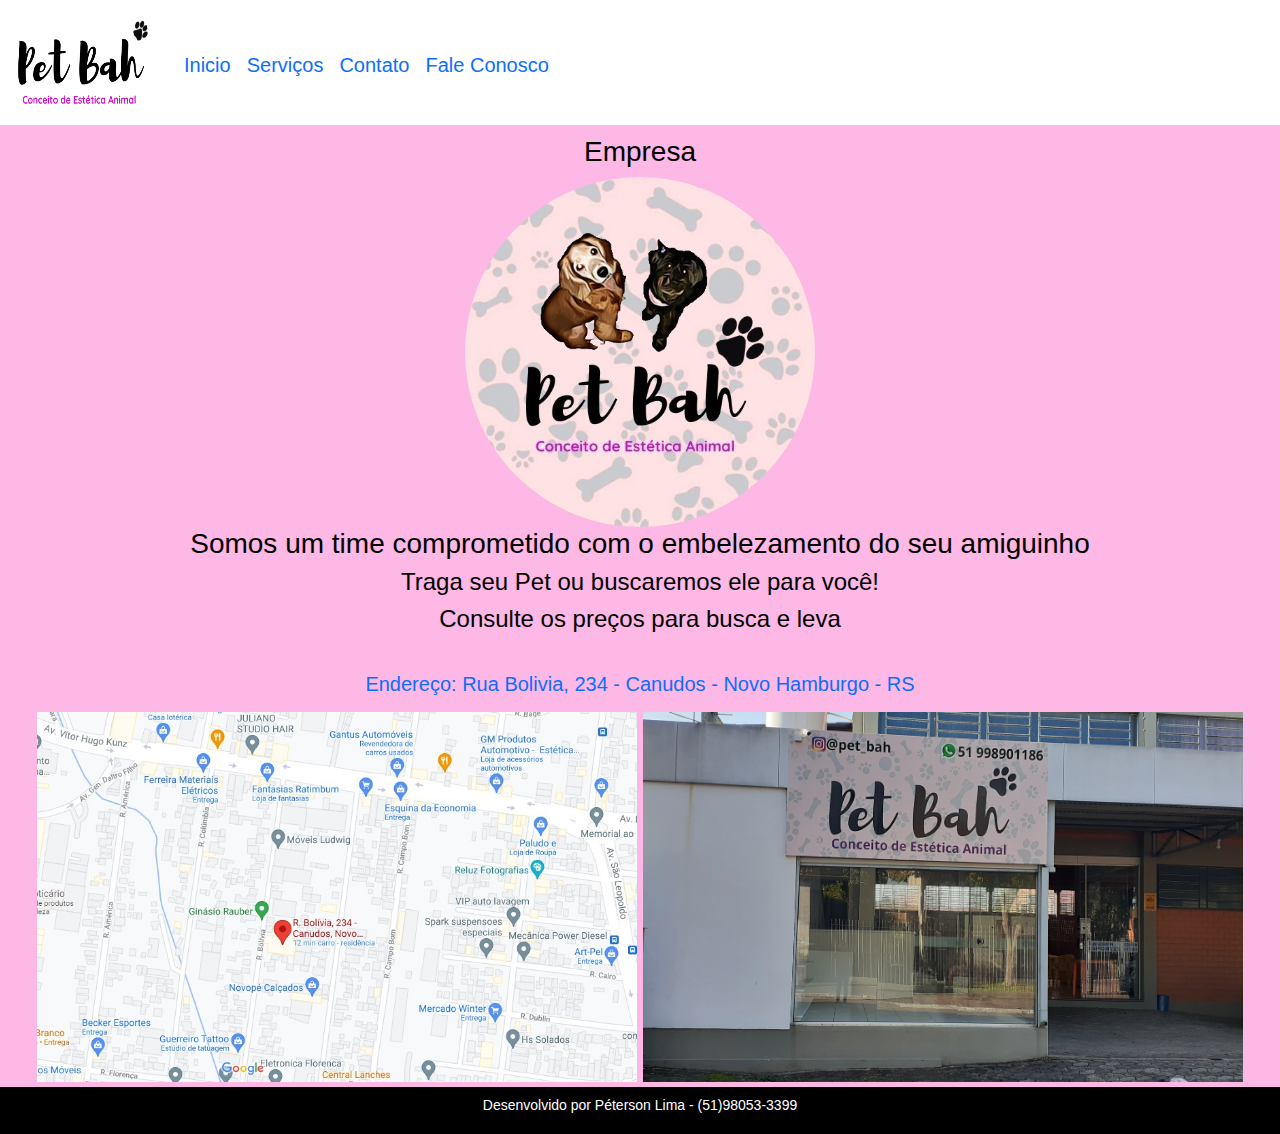
<file: index.html>
<!DOCTYPE html>
<html lang="pt-br">
    <head>
        <title>Pet Bah</title>
        <meta charset="utf-8">
        <link rel="stylesheet" type="text/css" href="bootstrap/css/bootstrap.min.css">
        <link rel="stylesheet" type="text/css" href="CSS/style.css">
        <link rel="icon" href="img/icon.png">  
    </head>
    <body>
        <nav class="navbar navbar-expand-lg navbar-ligth margin">
            <a class="navbar-brand" href="#">
                <img src="img/logo.png" width="160" height="100">
            </a>
            <div class="collapse navbar-collapse">
                <ul class="navbar-nav">
                    <li class="nav-item">
                        <a class="nav-link" href="index.html">Inicio</a>
                    </li>
                    <li class="nav-item">
                        <a class="nav-link" href="servicos.html">Serviços</a>
                    </li>
                    <li class="nav-item">
                        <a class="nav-link" href="contato.html">Contato</a>
                    </li>
                    <li class="nav-item">
                        <a class="nav-link" href="faleconosco.html">Fale Conosco</a>
                    </li>
                </ul>
            </div>
        </nav>

        <section id="quemsomos">
            <div class="container.fluid quem-somos text-center margin">
                <h3>Empresa</h3>
                <img src="img/quemsomos2.jpg" class="rounded-circle" width="350" height="350">
                <h3>Somos um time comprometido com o embelezamento do seu amiguinho</h3>
                <h4>Traga seu Pet ou buscaremos ele para você!</h4>
                <h4>Consulte os preços para busca e leva</h4>
                </br>
                <a class="nav-link" href="https://www.google.com/maps/place/R.+Bol%C3%ADvia,+234+-+Canudos,
                +Novo+Hamburgo+-+RS,+93542-110/@-29.6776821,-51.0951278,17z/data=!3m1!4b1!4m5!3m4!
                1s0x9519417ef9984fd5:0xe35a62767c0f0547!8m2!3d-29.6776821!4d-51.0929391" 
                        target="_blank">Endereço: Rua Bolivia, 234 - Canudos - Novo Hamburgo - RS</a>
                <h4></h4>
                <img src="img/mapa.jpg" class="" width="600" height="370">
                <img src="img/fachada.jpg" class="" width="600" height="370">
            </div>
        </section>
        
        <footer class="container-fluid text-center bg-footer margin">
            <p>Desenvolvido por Péterson Lima - (51)98053-3399</p>
        </footer>

    </body>    
</html>
</file>
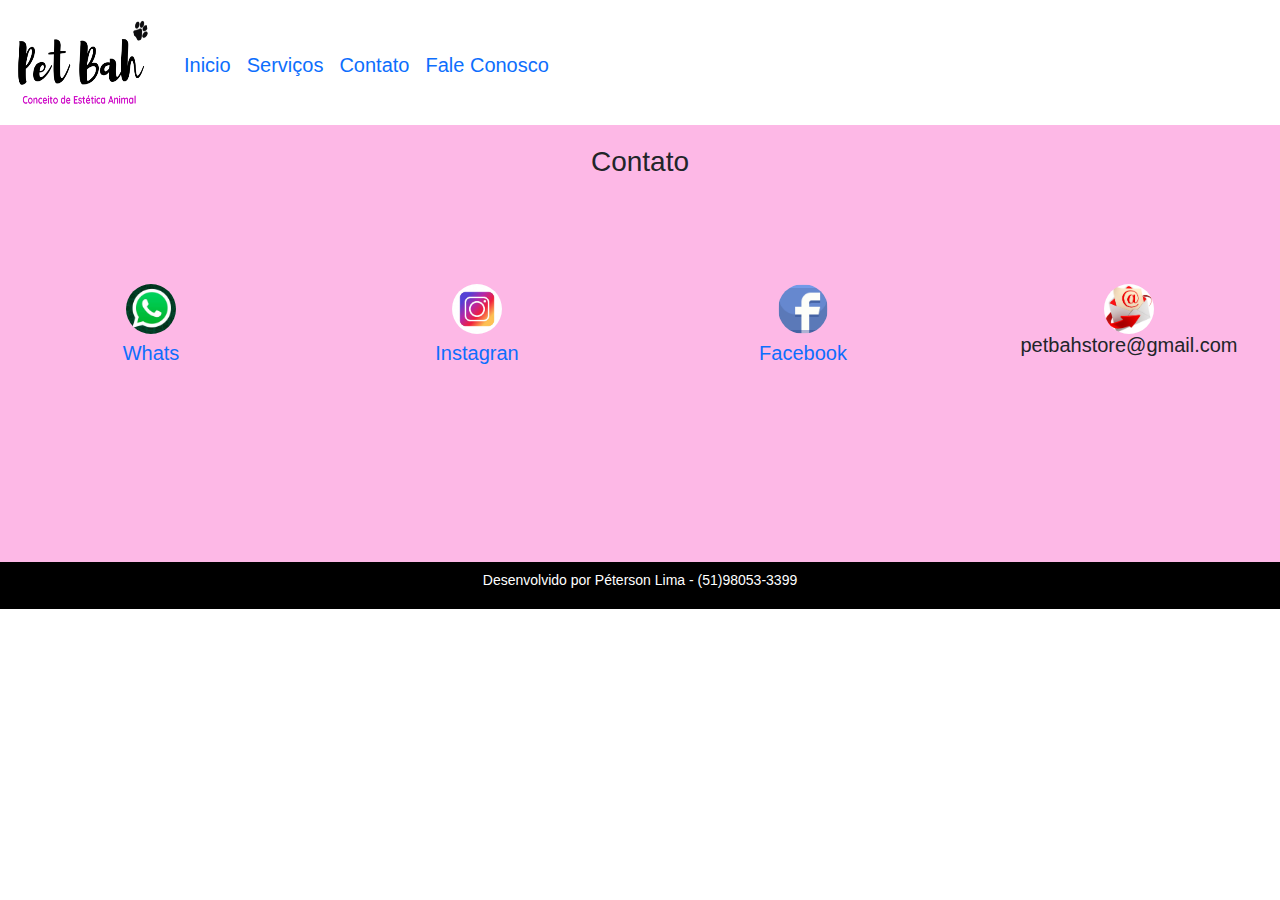
<file: contato.html>
<!DOCTYPE html>
<html lang="pt-br">
    <head>
        <title>Pet Bah</title>
        <meta charset="utf-8">
        <link rel="stylesheet" type="text/css" href="bootstrap/css/bootstrap.min.css">
        <link rel="stylesheet" type="text/css" href="CSS/style.css">
        <link rel="icon" href="img/icon.png">   
    </head>
    <body>
        <nav class="navbar navbar-expand-lg navbar-ligth margin">
            <a class="navbar-brand" href="#">
                <img src="img/logo.png" width="160" height="100">
            </a>
            <div class="collapse navbar-collapse">
                <ul class="navbar-nav">
                    <li class="nav-item">
                        <a class="nav-link" href="index.html">Inicio</a>
                    </li>
                    <li class="nav-item">
                        <a class="nav-link" href="servicos.html">Serviços</a>
                    </li>
                    <li class="nav-item">
                        <a class="nav-link" href="contato.html">Contato</a>
                    </li>
                    <li class="nav-item">
                        <a class="nav-link" href="faleconosco.html">Fale Conosco</a>
                    </li>
                </ul>
            </div>
        </nav>        
        
        <section id="Contato">
            <div class="conteiner-fluid text-center margin parceiros">
                <h3 class="margin">Contato</h3>
            </br></br></br></br>
                <div class="row">
                    <div class="col-lg-3">
                        <img src="img/whats2.jpg" class="rounded-circle" width="50" height="50">
                        <a class="nav-link" href="https://api.whatsapp.com/message/C343LOQGQFRCJ1" 
                        target="_blank">Whats</a>
                    </div>
                    <div class="col-lg-3">
                        <img src="img/insta.jpg" class="rounded-circle" width="50" height="50">
                        <a class="nav-link" href="https://www.instagram.com/pet_bah?r=nametag" 
                        target="_blank">Instagran</a>
                    </div>
                    <div class="col-lg-3">
                        <img src="img/face.png" class="rounded-circle" width="50" height="50">
                        <a class="nav-link" href="https://www.facebook.com/petbah.storee/" 
                        target="_blank">Facebook</a>                       
                    </div> 
                    <div class="col-lg-3">
                        <img src="img/email.jpg" class="rounded-circle" width="50" height="50">
                        <p>petbahstore@gmail.com</a>
                    </div>                   
                </div>
            </br></br></br></br></br></br></br></br>
            </div>
        </section>       

        <footer class="container-fluid text-center bg-footer margin">
            <p>Desenvolvido por Péterson Lima - (51)98053-3399</p>
        </footer>

    </body>    
</html>
</file>
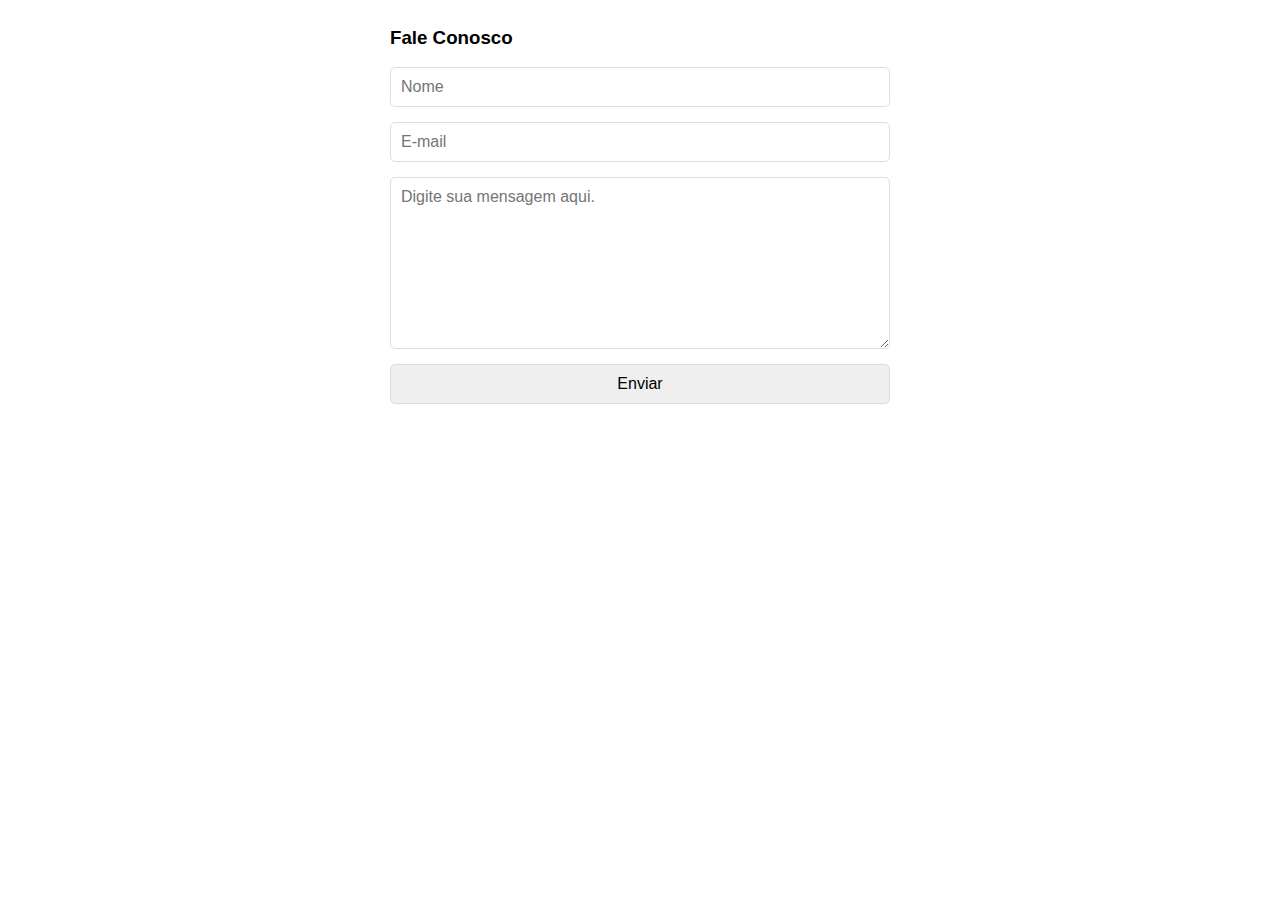
<file: fale.html>
<!DOCTYPE html>
<html lang="en">
<head>
    <meta charset="UTF-8">
    <meta name="viewport" content="width=device-width, initial-scale=1.0">
    <meta http-equiv="X-UA-Compatible" content="IE=edge">
    <title>Fale Conosco</title>

    <style>
        body{font-family: Arial, Helvetica, sans-serif}
        .content{display: flex; justify-content: center}
        .falando{width: 100%;max-width: 500px;}
        .form{display: flex; flex-direction: column}
        .field{padding: 10px;margin-bottom: 15px;border:1px solid #DDD; border-radius: 5px; font-family: Arial, Helvetica, sans-serif; font-size: 16px}
        textarea{height: 150px;}
    </style>

</head>
<body>    
    <section class="content">
        <div class="falando">
            <h3>Fale Conosco</h3>
            <form class="form" method="POST" action="email.php">
                <input class="field" name="name" placeholder="Nome" size="30" maxlength="30" />
                <input class="field" name="email" placeholder="E-mail" size="30" maxlength="30" />
                <textarea class="field" name="messege" placeholder="Digite sua mensagem aqui."></textarea>
                <input class="field" type="submit" value="Enviar" />
            </form>
        </div>
    </section>
</body>
</html>
</file>
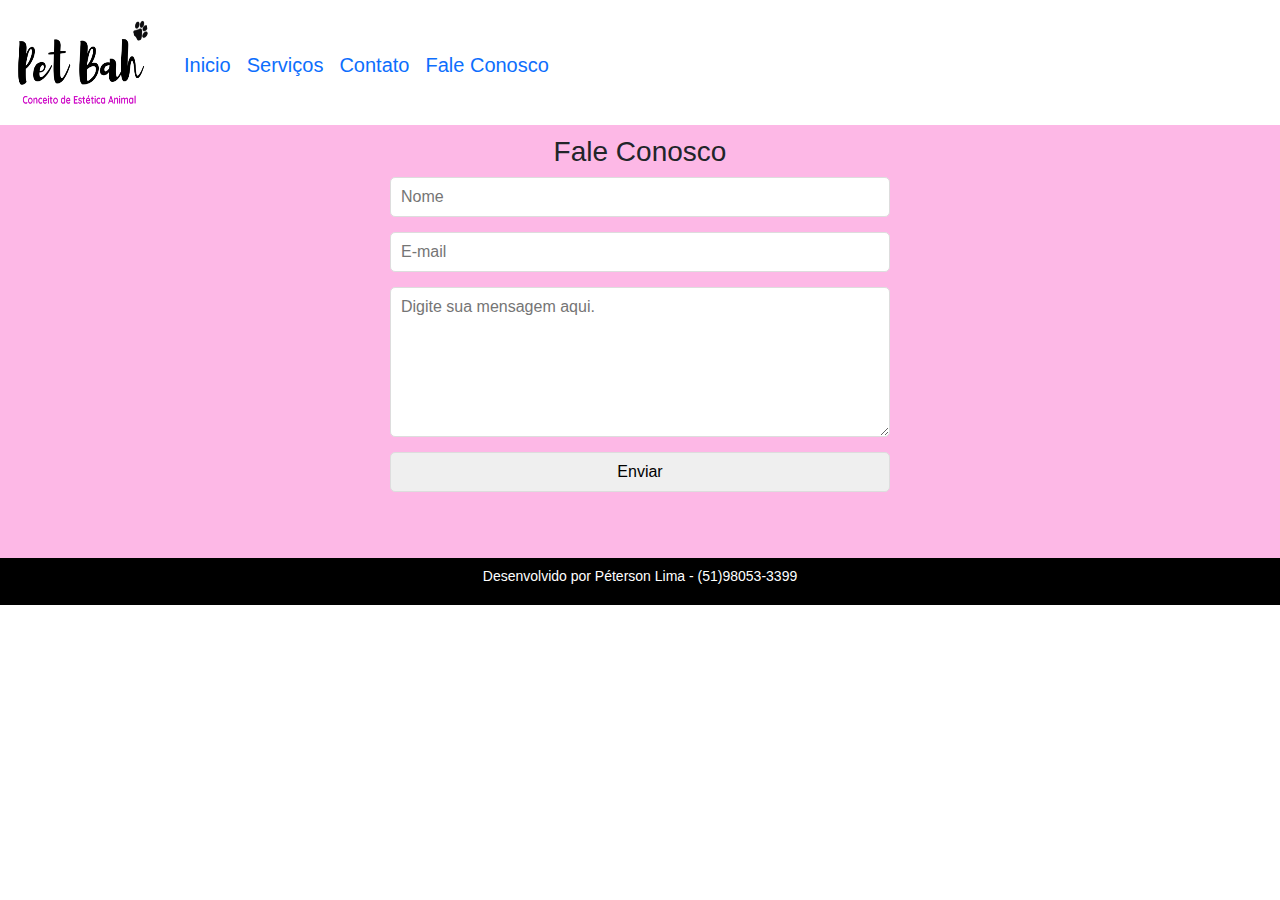
<file: faleconosco.html>
<!DOCTYPE html>
<html lang="pt-br">
    <head>
        <title>Pet Bah</title>
        <meta charset="utf-8">
        <link rel="stylesheet" type="text/css" href="bootstrap/css/bootstrap.min.css">
        <link rel="stylesheet" type="text/css" href="CSS/style.css">
        <link rel="icon" href="img/icon.png">    
    </head>
    <body>
        <nav class="navbar navbar-expand-lg navbar-ligth margin">
            <a class="navbar-brand" href="#">
                <img src="img/logo.png" width="160" height="100">
            </a>
            <div class="collapse navbar-collapse">
                <ul class="navbar-nav">
                    <li class="nav-item">
                        <a class="nav-link" href="index.html">Inicio</a>
                    </li>
                    <li class="nav-item">
                        <a class="nav-link" href="servicos.html">Serviços</a>
                    </li>
                    <li class="nav-item">
                        <a class="nav-link" href="contato.html">Contato</a>
                    </li>
                    <li class="nav-item">
                        <a class="nav-link" href="faleconosco.html">Fale Conosco</a>
                    </li>
                </ul>
            </div>
        </nav>

        <style>
            body{font-family: Arial, Helvetica, sans-serif}
            .content{display: flex; justify-content: center}
            .falando{width: 100%;max-width: 500px;}
            .form{display: flex; flex-direction: column}
            .field{padding: 10px;margin-bottom: 15px;border:1px solid #DDD; border-radius: 5px; font-family: Arial, Helvetica, sans-serif; font-size: 16px}
            textarea{height: 150px;}
        </style>
       
        <section class="conteiner-fluid text-center margin parceiros content">
           <div class="falando">
            <h3>Fale Conosco</h3>
            <form class="form" method="POST" action="email.php">
                <input class="field" name="name" placeholder="Nome" size="30" maxlength="30" />
                <input class="field" name="email" placeholder="E-mail" size="30" maxlength="30" />
                <textarea class="field" name="messege" placeholder="Digite sua mensagem aqui."></textarea>
                <input class="field" type="submit" value="Enviar" />
            </form>
        </br></br>
        </div>
        </section>    

        <footer class="container-fluid text-center bg-footer margin">
            <p>Desenvolvido por Péterson Lima - (51)98053-3399</p>
        </footer>

    </body>    
</html>
</file>
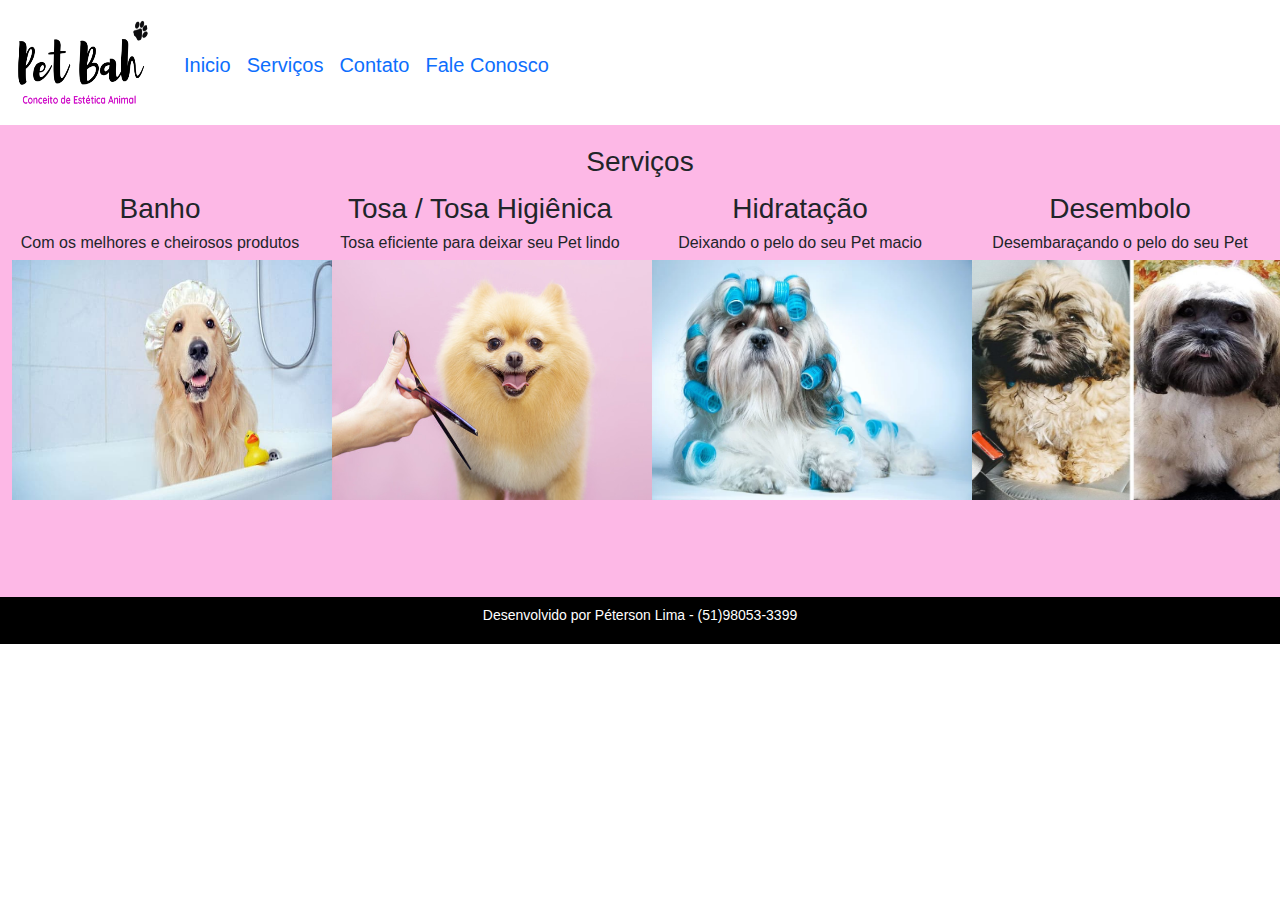
<file: servicos.html>
<!DOCTYPE html>
<html lang="pt-br">
    <head>
        <title>Pet Bah</title>
        <meta charset="utf-8">
        <link rel="stylesheet" type="text/css" href="bootstrap/css/bootstrap.min.css">
        <link rel="stylesheet" type="text/css" href="CSS/style.css">
        <link rel="icon" href="img/icon.png">   
    </head>
    <body>
        <nav class="navbar navbar-expand-lg navbar-ligth margin">
            <a class="navbar-brand" href="#">
                <img src="img/logo.png" width="160" height="100">
            </a>
            <div class="collapse navbar-collapse">
                <ul class="navbar-nav">
                    <li class="nav-item">
                        <a class="nav-link" href="index.html">Inicio</a>
                    </li>
                    <li class="nav-item">
                        <a class="nav-link" href="servicos.html">Serviços</a>
                    </li>
                    <li class="nav-item">
                        <a class="nav-link" href="contato.html">Contato</a>
                    </li>
                    <li class="nav-item">
                        <a class="nav-link" href="faleconosco.html">Fale Conosco</a>
                    </li>
                </ul>
            </div>
        </nav>        

        <section id="Servicos">
            <div class="container-fluid text-center margin parceiros">
                <h3 class="margin">Serviços</h3>
                <div class="row">
                    <div class="col-lg-3">
                        <h3>Banho</h3>
                        <h6>Com os melhores e cheirosos produtos</h6>
                        <img src="img/banho.jpg" width="320" height="240">                      
                    </div>
                    <div class="col-lg-3">
                        <h3>Tosa / Tosa Higiênica</h3>
                        <h6>Tosa eficiente para deixar seu Pet lindo</h6>
                        <img src="img/tosa.jpg" width="320" height="240">
                    </div>
                    <div class="col-lg-3">
                        <h3>Hidratação</h3>
                        <h6>Deixando o pelo do seu Pet macio</h6>
                        <img src="img/hidrata.jpg" width="320" height="240">
                    </div>
                    <div class="col-lg-3">
                        <h3>Desembolo</h3>
                        <h6>Desembaraçando o pelo do seu Pet</h6>
                        <img src="img/desembolo.jpg" width="320" height="240">
                    </div>
                </div>
            </br></br></br></br>
            </div>
        </section>        
       
        <footer class="container-fluid text-center bg-footer margin">
            <p>Desenvolvido por Péterson Lima - (51)98053-3399</p>
        </footer>

    </body>    
</html>
</file>
<file: CSS/style.css>
body{
    font: 20px arial, sans-serif;
}

.navbar {
    background-color: #ffffff;    
}

.quem-somos {
    background-color: rgb(253, 184, 230);
    color: black;
}

.margin{    
    padding-bottom: 5px;
    padding-top: 10px;
}

.parceiros{
    background-color:  rgb(253, 184, 230);
}

.ultima{
    background-color: #6cecf5;
}

.total{
    background-color: #f786be;
}

.bg-footer{
    background-color: black;
    color: white;
    font-size: 70%;
}
</file>
